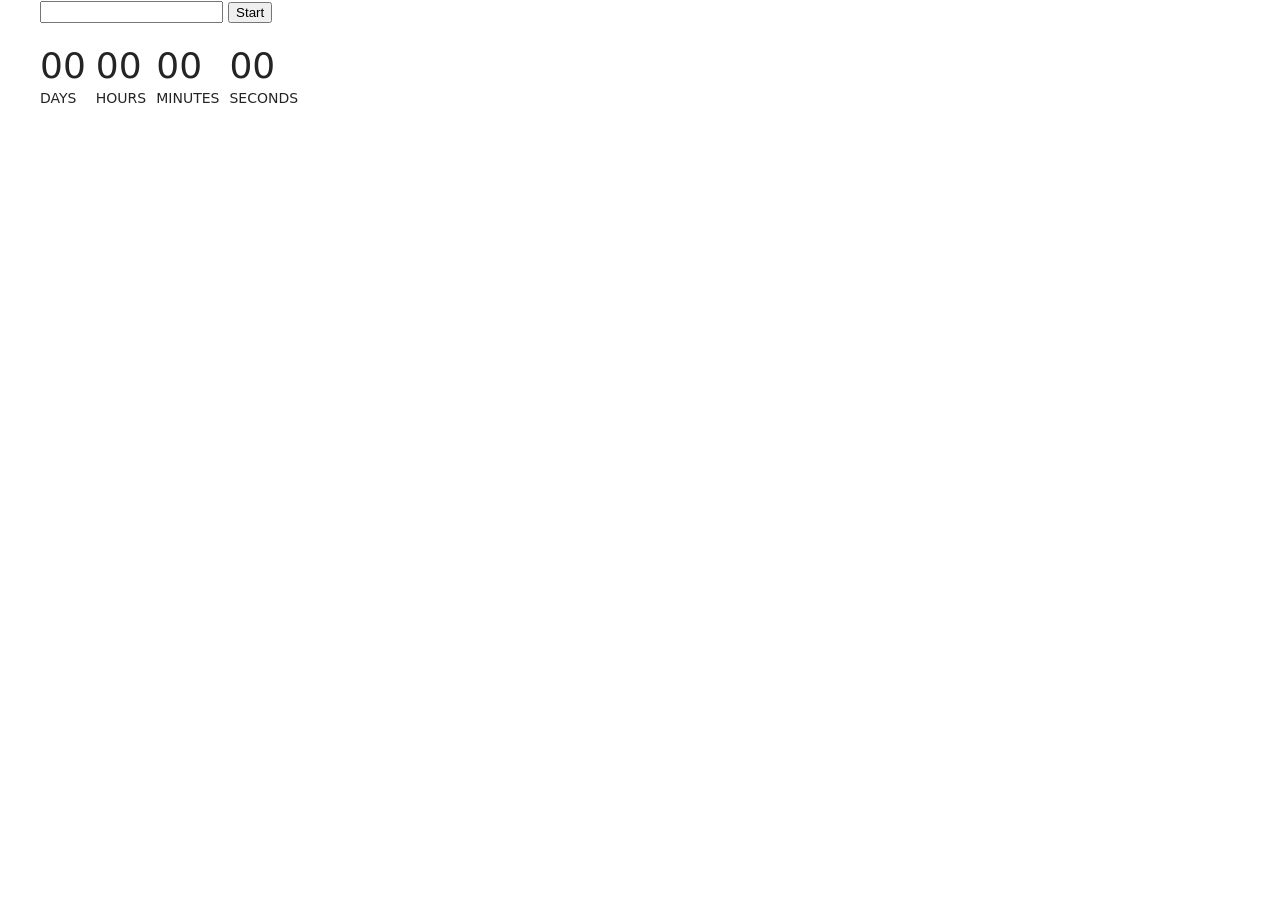
<file: src/1-timer.html>
<!DOCTYPE html>
<html lang="en">
  <head>
    <meta charset="UTF-8" />
    <meta http-equiv="X-UA-Compatible" content="IE=edge" />
    <meta name="viewport" content="width=device-width, initial-scale=1.0" />
    <title>Page 2</title>
    <link rel="stylesheet" href="./css/styles.css" />
  </head>
  <body>
  

    <main>
      <div class="container">
<div class="timer-box">
  
  <input type="text" id="datetime-picker" />
  <button type="button" data-start>Start</button>
  
  <div class="timer">
    <div class="field">
      <span class="value" data-days>00</span>
      <span class="label">Days</span>
    </div>
    <div class="field">
      <span class="value" data-hours>00</span>
      <span class="label">Hours</span>
    </div>
    <div class="field">
      <span class="value" data-minutes>00</span>
      <span class="label">Minutes</span>
    </div>
    <div class="field">
      <span class="value" data-seconds>00</span>
      <span class="label">Seconds</span>
    </div>
  </div>
</div>

            <load src="./partials/back-link.html" />
      </div>
    </main>

<script src="./js/1-timer.js" type="module"> </script>
  </body>
</html>
</file>
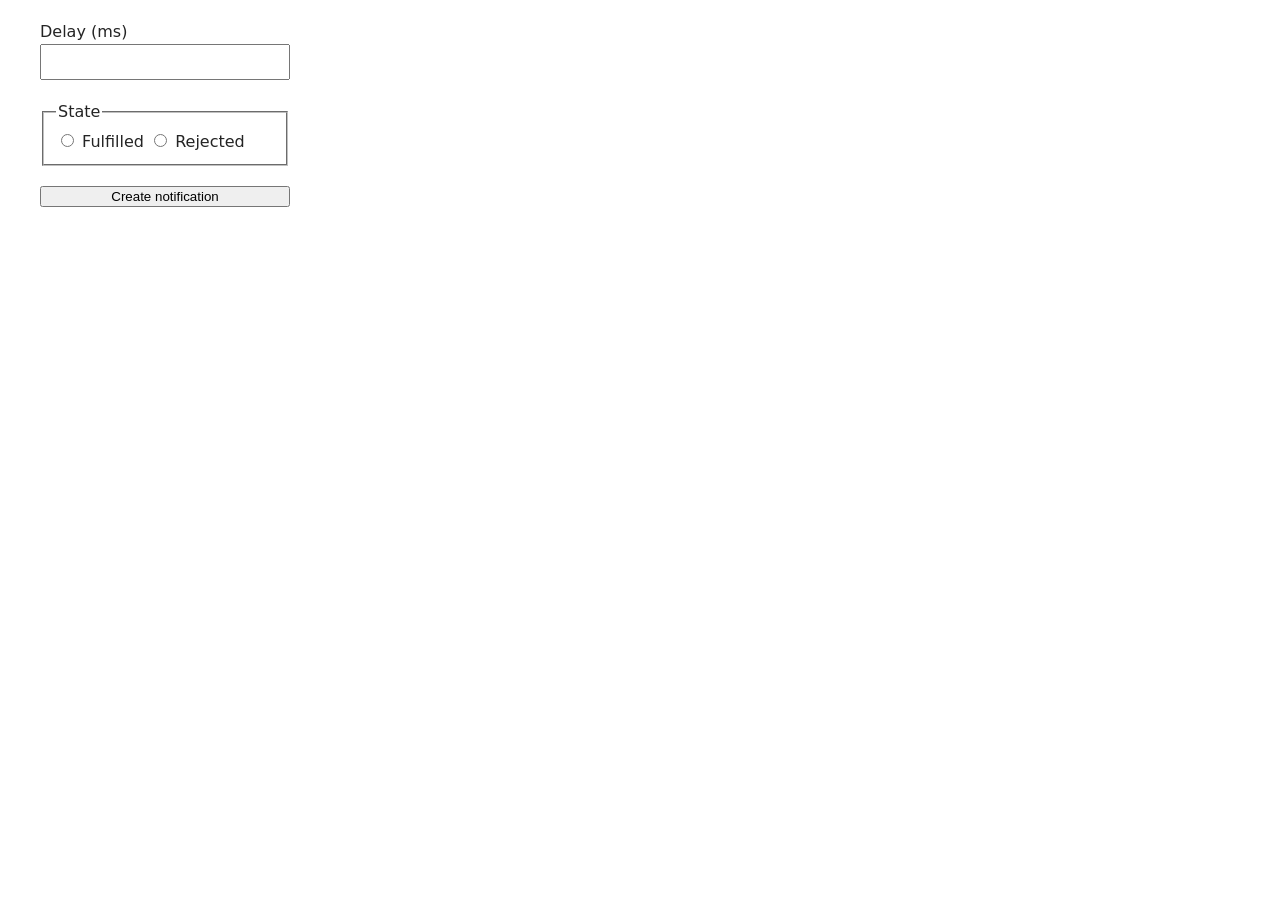
<file: src/2-snackbar.html>
<!DOCTYPE html>
<html lang="en">
  <head>
    <meta charset="UTF-8" />
    <meta http-equiv="X-UA-Compatible" content="IE=edge" />
    <meta name="viewport" content="width=device-width, initial-scale=1.0" />
    <title>Page 3</title>
    <link rel="stylesheet" href="./css/styles.css" />
  </head>
  <body>
    <load
      src="./partials/header.html"
   
      highlight-curr="active"
    />

    <main>
      <div class="container">
     <form class="form">
  <label class="delay-set">
    Delay (ms)
    <input type="number" name="delay" required />
  </label>

  <fieldset>
    <legend>State</legend>
    <label>
      <input type="radio" name="state" value="fulfilled" required />
      Fulfilled
    </label>
    <label>
      <input type="radio" name="state" value="rejected" required />
      Rejected
    </label>
  </fieldset>

  <button type="submit">Create notification</button>
</form>
        <load src="./partials/back-link.html" />
      </div>
    </main>
<script src="./js/2-snackbar.js" type="module"></script>
  </body>
</html>
</file>
<file: src/css/styles.css>
/**
  |============================
  | include css partials with
  | default @import url()
  |============================
*/
/* Common styles */
@import url('./reset.css');
@import url('./base.css');
@import url('./container.css');
@import url('./animations.css');

/* Sections style */
@import url('./header.css');
@import url('./vite-promo.css');
@import url('./badges.css');
@import url('./back-link.css');
@import url('./footer.css');

.timer-box{
  justify-self: flex-start;
}
.timer {
  display:flex;
  column-gap: 10px;
  margin-top: 24px;
}
.field{
  display: flex;
  flex-direction: column;
  gap: 4px;
}
.value{ 
  font-size: 36px;
  line-height: 1;
  display: block;
}
.label{
  text-transform: uppercase;
  font-size: 14px;
}
input {
  font-size: 14px;
}
.form{
  display: flex;
  flex-direction: column;
  width: 250px;
}
legend {
  text-align: left;
}
.delay-set {
  display: flex;
  flex-direction: column;
  text-align: left;
  margin-top: 20px;
  margin-bottom: 20px;
}
.delay-set input {
  height: 30px;
  font-size: 16px;
}

fieldset {
  margin-bottom: 20px;
}
.header {
  align-self: flex-start;
  margin-left: 50px;
}
</file>
